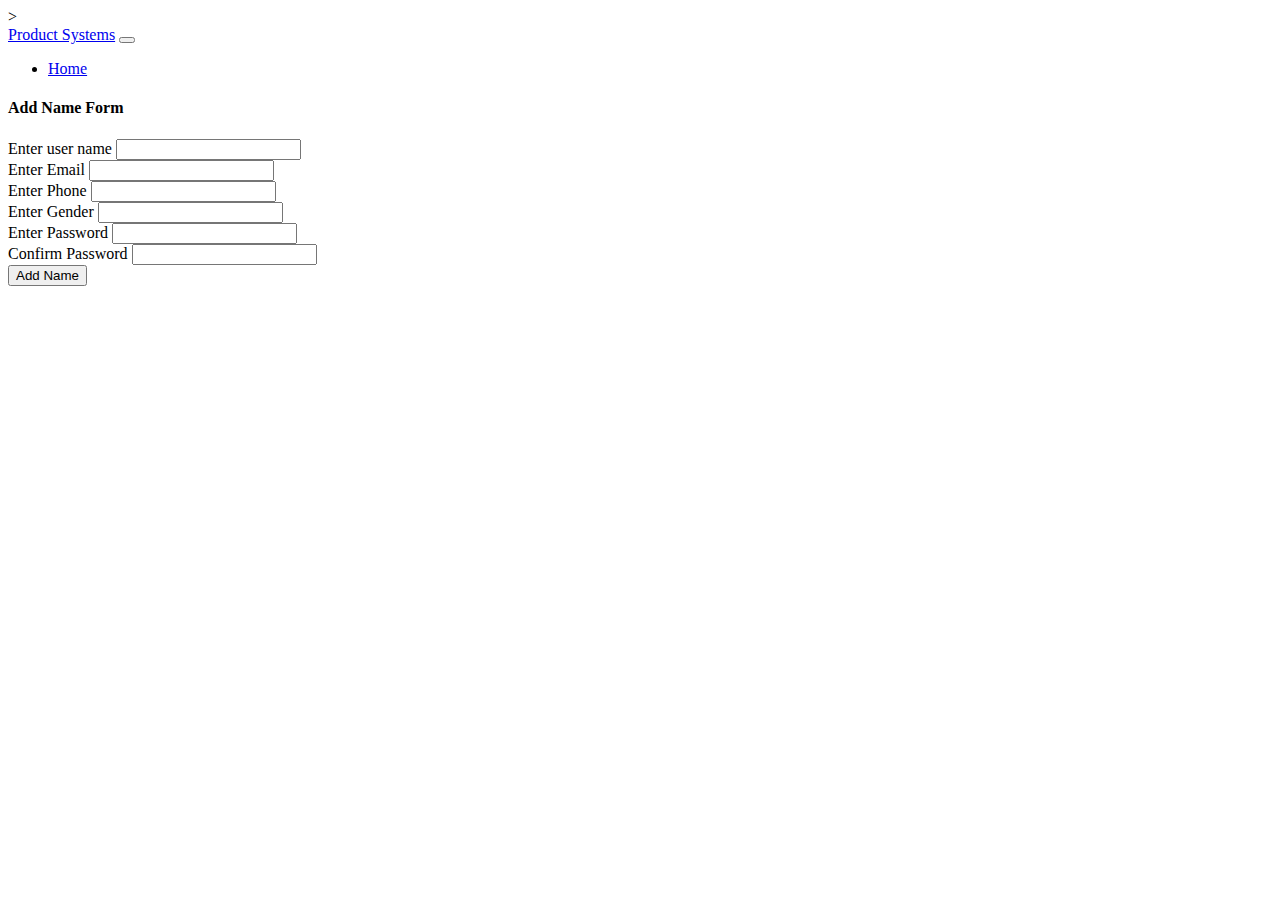
<file: templates/add.html>
<!DOCTYPE html>
<html lang="en" xmlns:th="www.thymeleaf.org">

<head>
    <meta charset="UTF-8">
    <meta name="viewport" content="width=device-width, initial-scale=1.0">
    <link href="https://cdn.jsdelivr.net/npm/bootstrap@5.3.0/dist/css/bootstrap.min.css" rel="stylesheet"
        integrity="sha384-9ndCyUaIbzAi2FUVXJi0CjmCapSmO7SnpJef0486qhLnuZ2cdeRhO02iuK6FUUVM" crossorigin="anonymous">
    
</head>

<body>
    <!--Start of NavBar-->>
    <nav class="navbar navbar-expand-lg navbar-dark bg-primary">
        <div class="container-fluid">
            <a class="navbar-brand" href="#">Product Systems</a>
            <button class="navbar-toggler" type="button" data-bs-toggle="collapse"
                data-bs-target="#navbarSupportedContent" aria-controls="navbarSupportedContent" aria-expanded="false"
                aria-label="Toggle navigation">
                <span class="navbar-toggler-icon"></span>
            </button>
            <div class="collapse navbar-collapse" id="navbarSupportedContent">
                <ul class="navbar-nav me-auto mb-2 mb-lg-0">
                    <li class="nav-item">
                        <a class="nav-link active" aria-current="page" href="/">Home</a>
                    </li>
                </ul>
                </li>

                </ul>
                
            </div>
        </div>
    </nav>
    <!--End of NavBar-->
    <script src="https://cdn.jsdelivr.net/npm/@popperjs/core@2.11.8/dist/umd/popper.min.js"
        integrity="sha384-I7E8VVD/ismYTF4hNIPjVp/Zjvgyol6VFvRkX/vR+Vc4jQkC+hVqc2pM8ODewa9r"
        crossorigin="anonymous">
    </script>
    <div class="container p-4">
        <div class="row">
            <div class="col-md-6 offset-md-3">
                <div class="card">
                    <div class="card-body">
                        <h4 class="text-center text-primary">Add Name Form</h4>



                        <form th:action="@{/save_user}" method="post">
                            <div class="mb-3">
                                <label for="exampleInputEmail1" class="form-label">Enter user name</label>
                                <input type="text" class="form-control" id="exampleInputEmail1"
                                    aria-describedby="emailHelp" name="username">
                            </div>

                            <div class="mb-3">
                                <label for="exampleInputEmail1" class="form-label">Enter Email</label>
                                <input type="text" class="form-control" id="exampleInputEmail1"
                                    aria-describedby="emailHelp" name="email">
                            </div>

                            <div class="mb-3">
                                <label for="exampleInputEmail1" class="form-label">Enter Phone</label>
                                <input type="number" class="form-control" id="exampleInputEmail1"
                                    aria-describedby="emailHelp" name="phone">
                            </div>

                            <div class="mb-3">
                                <label for="exampleInputEmail1" class="form-label">Enter Gender</label>
                                <input type="text" class="form-control" id="exampleInputEmail1"
                                    aria-describedby="emailHelp" name="gender">
                            </div>

                            <div class="mb-3">
                                <label for="exampleInputEmail1" class="form-label">Enter Password</label>
                                <input type="text" class="form-control" id="exampleInputEmail1" name="password">
                            </div>

                            <div class="mb-3">
                                <label for="exampleInputEmail1" class="form-label">Confirm Password</label>
                                <input type="text" class="form-control" id="exampleInputEmail1" name="cpassword">
                            </div>

                            <button type="submit" class="btn btn-primary">Add Name</button>
                        </form>
                    </div>
                </div>
            </div>
        </div>
    </div>
</body>

</html>
</file>
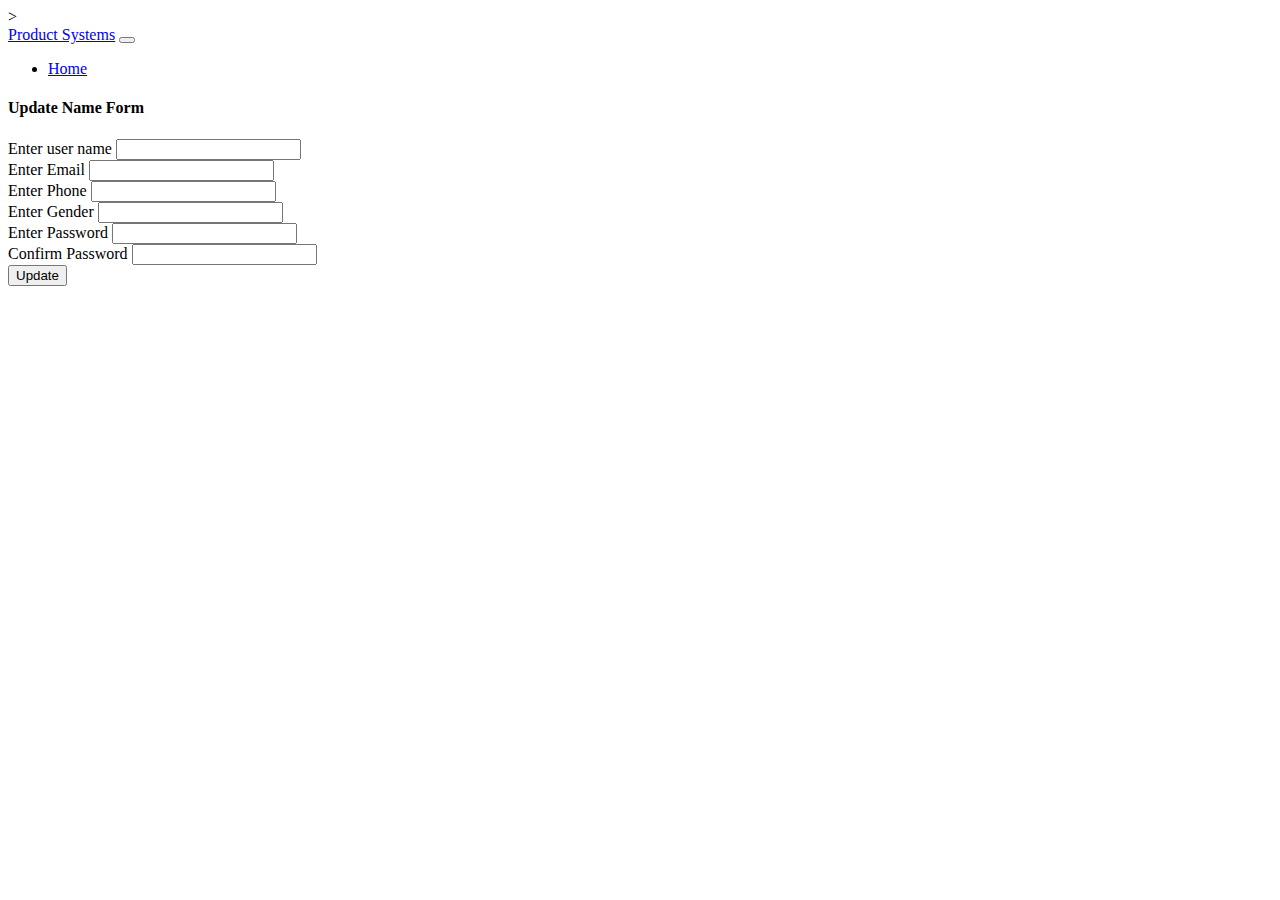
<file: templates/update.html>
<!DOCTYPE html>
<html lang="en" xmlns:th="www.thymeleaf.org">

<head>
  <meta charset="UTF-8">
  <meta name="viewport" content="width=device-width, initial-scale=1.0">
  <link href="https://cdn.jsdelivr.net/npm/bootstrap@5.3.0/dist/css/bootstrap.min.css" rel="stylesheet"
    integrity="sha384-9ndCyUaIbzAi2FUVXJi0CjmCapSmO7SnpJef0486qhLnuZ2cdeRhO02iuK6FUUVM" crossorigin="anonymous">
  <title>Update</title>
</head>

<body>
  <!--Start of NavBar-->>
  <nav class="navbar navbar-expand-lg navbar-dark bg-primary">
    <div class="container-fluid">
      <a class="navbar-brand" href="#">Product Systems</a>
      <button class="navbar-toggler" type="button" data-bs-toggle="collapse" data-bs-target="#navbarSupportedContent"
        aria-controls="navbarSupportedContent" aria-expanded="false" aria-label="Toggle navigation">
        <span class="navbar-toggler-icon"></span>
      </button>
      <div class="collapse navbar-collapse" id="navbarSupportedContent">
        <ul class="navbar-nav me-auto mb-2 mb-lg-0">
          <li class="nav-item">
            <a class="nav-link active" aria-current="page" href="/">Home</a>
          </li>
        </ul>
        </li>

        </ul>
        
      </div>
    </div>
  </nav>
  <!--End of NavBar-->
  <script src="https://cdn.jsdelivr.net/npm/bootstrap@5.3.0/dist/js/bootstrap.min.js"
    integrity="sha384-fbbOQedDUMZZ5KreZpsbe1LCZPVmfTnH7ois6mU1QK+m14rQ1l2bGBq41eYeM/fS" crossorigin="anonymous">
    </script>

  <!--Container for Form-->
  <div class="container p-4">
    <div class="row">
      <div class="col-md-6 offset-md-3">
        <div class="card">
          <div class="card-body">
            <h4 class="text-center text-primary">Update Name Form</h4>



            <form th:action="@{/update_users}" method="post">
              <input type="hidden" th:value="${users.id}" name="id">
              <div class="mb-3">
                <label for="exampleInputEmail1" class="form-label">Enter user name</label>
                <input type="text" class="form-control" id="exampleInputEmail1" aria-describedby="emailHelp"
                  name="username" th:value="${users.username}">
              </div>

              <div class="mb-3">
                <label for="exampleInputEmail1" class="form-label">Enter Email</label>
                <input type="text" class="form-control" id="exampleInputEmail1" aria-describedby="emailHelp"
                  name="email" th:value="${users.email}">
              </div>

              <div class="mb-3">
                <label for="exampleInputEmail1" class="form-label">Enter Phone</label>
                <input type="number" class="form-control" id="exampleInputEmail1" aria-describedby="emailHelp"
                  name="phone" th:value="${users.phone}">
              </div>

              <div class="mb-3">
                <label for="exampleInputEmail1" class="form-label">Enter Gender</label>
                <input type="text" class="form-control" id="exampleInputEmail1" aria-describedby="emailHelp"
                  name="gender" th:value="${users.gender}">
              </div>

              <div class="mb-3">
                <label for="exampleInputEmail1" class="form-label">Enter Password</label>
                <input type="text" class="form-control" id="exampleInputEmail1" name="password" th:value="${users.password}">
              </div>

              <div class="mb-3">
                <label for="exampleInputEmail1" class="form-label">Confirm Password</label>
                <input type="text" class="form-control" id="exampleInputEmail1" name="cpassword" th:value="${users.cpassword}">
              </div>

              <button type="submit" class="btn btn-primary">Update</button>
            </form>
          </div>
        </div>
      </div>
    </div>
  </div>
</body>

</html>
</file>
